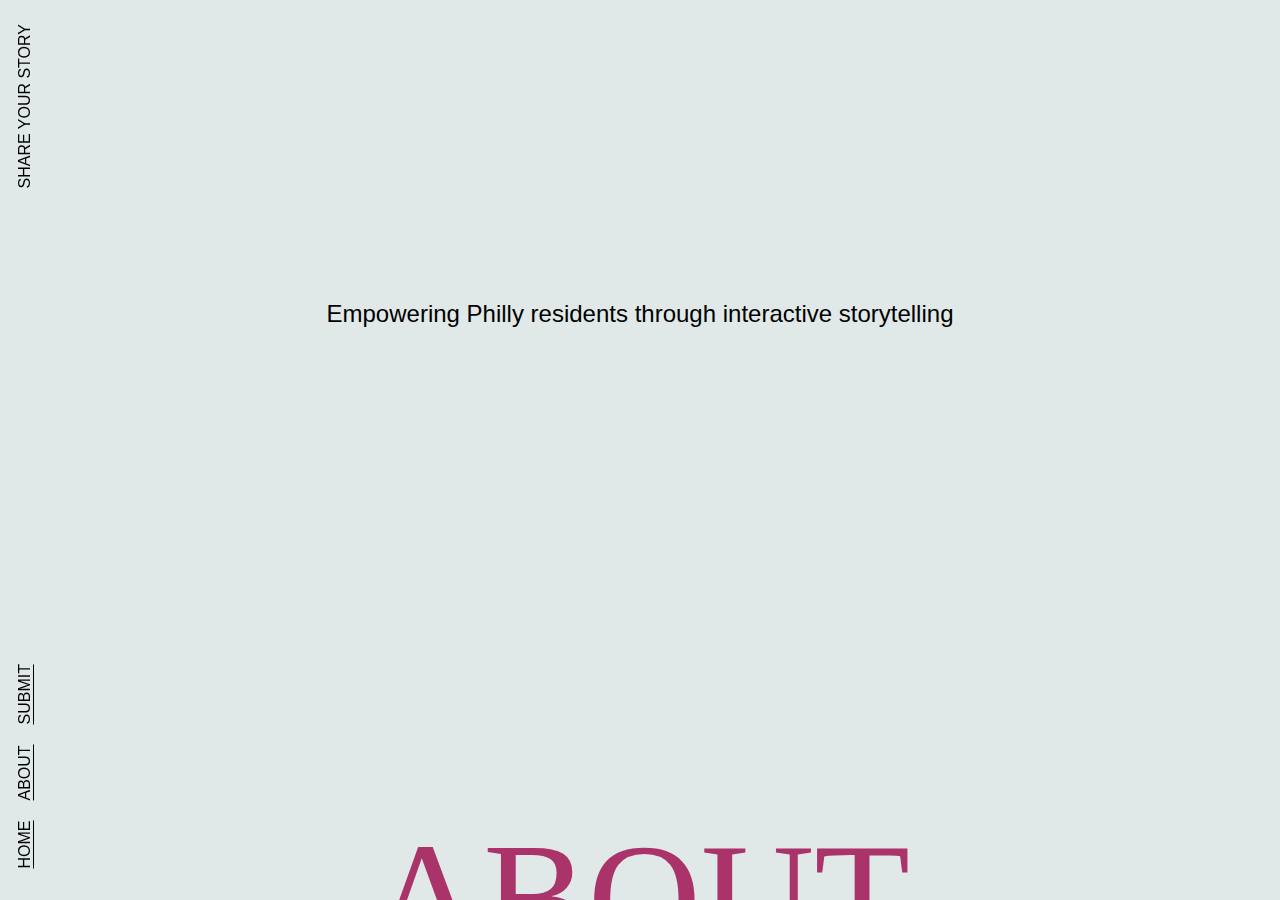
<file: about.html>
<!DOCTYPE html>
<html lang="en" class="no-js">
	<head>
		<meta charset="UTF-8" />
		<meta name="viewport" content="width=device-width, initial-scale=1">
		<title>Philly Voices</title>
		<meta name="description" content="A layout with an alternate scroll on image columns and a content preview." />
		<meta name="keywords" content="layout, scroll, locomotive scroll, column, javascript, web design" />
		<meta name="author" content="Sarah and Yabe" />
		<link rel="stylesheet" type="text/css" href="css/base.css" />
	</head>
	<body>


		<h2 class="heading heading--down" style="color:#AA336A">About</h2>

		<div class="frame">
			<h1 class="frame__title">Share your story</h1>
			<nav class="frame__links">
				<a href="index.html">Home</a>
				<a href= "about.html">About</a>
				<a href = "submit.html">Submit</a>
			</nav>
		</div>


			<div class = "about">
				Empowering Philly residents through interactive storytelling
			</div>


	</body>
</html>
</file>
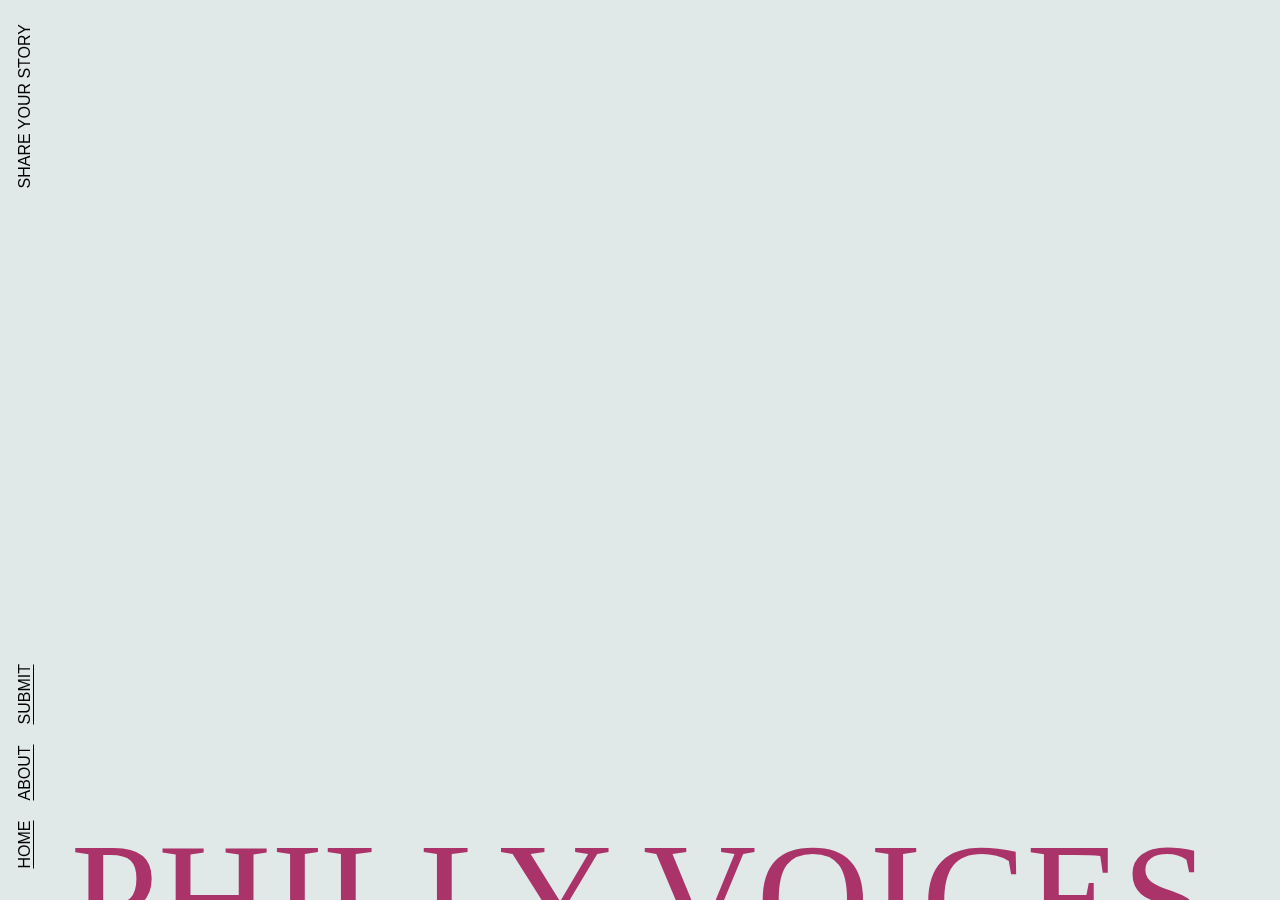
<file: firstindex.html>
<!DOCTYPE html>
<html lang="en" class="no-js">
	<head>
		<meta charset="UTF-8" />
		<meta name="viewport" content="width=device-width, initial-scale=1">
		<title>Philly Voices</title>
		<meta name="description" content="A layout with an alternate scroll on image columns and a content preview." />
		<meta name="keywords" content="layout, scroll, locomotive scroll, column, javascript, web design" />
		<meta name="author" content="Sarah and Yabe" />
		<link rel="stylesheet" type="text/css" href="css/base.css" />
	</head>
	<body>


	<h2 class="heading heading--down" style="color:#AA336A">Philly Voices</h2>

  <div class="frame">
    <h1 class="frame__title">Share your story</h1>
    <nav class="frame__links">
      <a href="index.html">Home</a>
      <a href= "about.html">About</a>
      <a href = "submit.html">Submit</a>
    </nav>
  </div>




	</body>
</html>
</file>
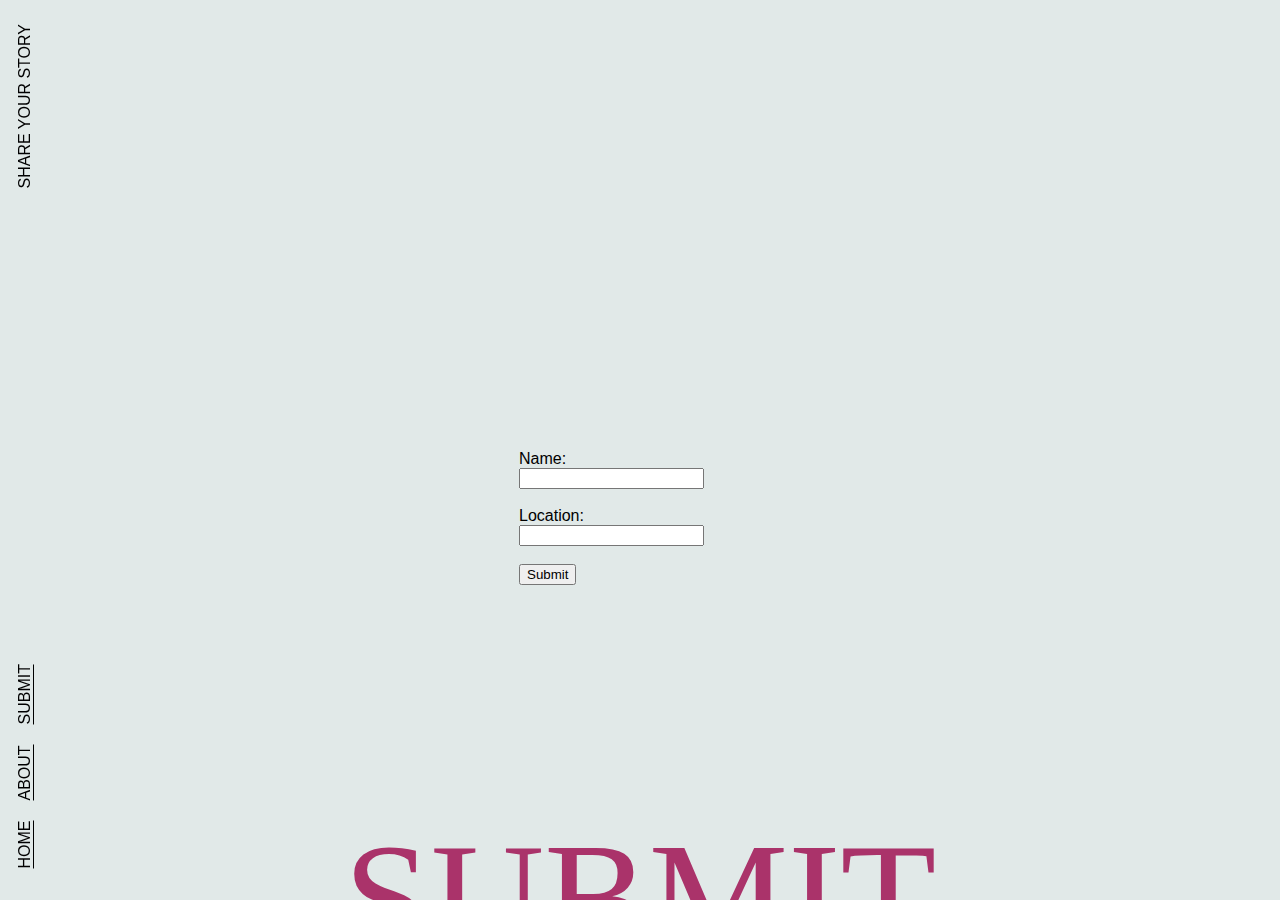
<file: submit.html>
<!DOCTYPE html>
<html lang="en" class="no-js">
	<head>
		<meta charset="UTF-8" />
		<meta name="viewport" content="width=device-width, initial-scale=1">
		<title>Philly Voices</title>
		<meta name="description" content="A layout with an alternate scroll on image columns and a content preview." />
		<meta name="keywords" content="layout, scroll, locomotive scroll, column, javascript, web design" />
		<meta name="author" content="Sarah and Yabe" />
		<link rel="stylesheet" type="text/css" href="css/base.css" />
	</head>
	<body>

		<div class="frame">
			<h1 class="frame__title">Share your story</h1>
			<nav class="frame__links">
				<a href="index.html">Home</a>
				<a href= "about.html">About</a>
				<a href = "submit.html">Submit</a>
			</nav>
		</div>

		<form action ="insert.php" method = "POST">
	 <label for="fname">Name:</label><br>
	 <input type="text" id="fname" name="name"><br><br>
	 <label for="lname">Location:</label><br>
	 <input type="text" id="lname" name="location"><br><br>
	 <input type="submit" value="Submit">
	</form>

		<h2 class="heading heading--down" style="color:#AA336A">Submit</h2>




	</body>
</html>
</file>
<file: css/base.css>
h1{
  font-size: 100px
}


*,
*::after,
*::before {
	box-sizing: border-box;
}

:root {
	font-size: 13px;
}

body {
	margin: 0;
	--color-text: #000;
	--color-bg: #e1e9e8;
	--color-link: #000;
	--color-link-hover: #000;
	--color-heading: #111;
	color: var(--color-text);
	background-color: var(--color-bg);
	font-family: nimbus-sans, sans-serif;
	-webkit-font-smoothing: antialiased;
	-moz-osx-font-smoothing: grayscale;
	--ratio: 0.75;
	--grid-item-height: 32vw;
	--grid-item-width: calc(var(--grid-item-height) * var(--ratio));
	--thumb-height: 5vw;
	--thumb-width: calc(var(--thumb-height) * var(--ratio));
}

.oh {
	overflow: hidden !important;
}

/* Page Loader */
.js .loading::before,
.js .loading::after {
	content: '';
	position: fixed;
	z-index: 5000;
}

.js .loading::before {
	top: 0;
	left: 0;
	width: 100%;
	height: 100%;
	background: var(--color-bg);
}

.js .loading::after {
	top: 50%;
	left: 50%;
	width: 60px;
	height: 60px;
	margin: -30px 0 0 -30px;
	border-radius: 50%;
	opacity: 0.4;
	background: var(--color-link);
	animation: loaderAnim 0.7s linear infinite alternate forwards;

}

@keyframes loaderAnim {
	to {
		opacity: 1;
		transform: scale3d(0.5, 0.5, 1);
	}
}

a {
	text-decoration: none;
	color: var(--color-link);
	outline: none;
}

a:hover {
	color: var(--color-link-hover);
	outline: none;
}

/* Better focus styles from https://developer.mozilla.org/en-US/docs/Web/CSS/:focus-visible */
a:focus {
	/* Provide a fallback style for browsers
	 that don't support :focus-visible */
	outline: none;
	background: lightgrey;
}

a:focus:not(:focus-visible) {
	/* Remove the focus indicator on mouse-focus for browsers
	 that do support :focus-visible */
	background: transparent;
}

a:focus-visible {
	/* Draw a very noticeable focus style for
	 keyboard-focus on browsers that do support
	 :focus-visible */
	outline: 2px solid red;
	background: transparent;
}

.unbutton {
	background: none;
	border: 0;
	padding: 0;
	margin: 0;
	font: inherit;
}

.unbutton:focus {
	outline: none;
}

main {
	overflow: hidden;
	position: relative;
}

main::after {
	content: '';
	z-index: 1000;
	pointer-events: none;
	background: linear-gradient(to bottom, var(--color-bg), transparent);
	position: fixed;
	top: 0;
	left: 0;
	width: 100%;
	height: 50vh;
}

.frame {
	padding: 1.5rem;
	position: relative;
	z-index: 5000;
	text-transform: uppercase;
	display: grid;
	grid-template-rows: auto auto;
	grid-template-columns: 1fr auto;
	grid-template-areas: 'title menu'
						'links links';
}

.frame__title {
	font-size: 1rem;
	margin: 0 0 0.5rem;
	font-weight: normal;
	grid-area: title;
}

.frame__links {
	grid-area: links;
}

.frame__links a {
	border-bottom: 1px solid var(--color-link);
	margin: 0 0.5rem 0 0;
}

.button-menu {
	grid-area: menu;
	position: relative;
	border-top: 1px solid #000;
	border-bottom: 1px solid #000;
	width: 30px;
	height: 15px;
	cursor: not-allowed;
}

.button-menu span {
	display: block;
	position: relative;
	height: 1px;
	background: #000;
}

.heading {
	color: var(--color-heading);
	position: fixed;
	top: 0;
	left: 0;
	margin: 0;
	margin-top: -5vw;
	width: 100%;
	font-size: 12.25vw;
	z-index: 1000;
	pointer-events: none;
	font-family: meno-banner, serif;
	font-weight: 300;
	text-transform: uppercase;
	line-height: 1;
	white-space: nowrap;
	text-align: center;
	will-change: transform, opacity;
	transform-origin: 50% 40%;
}

.heading--up {
	display: none;
}

.heading--down {
	bottom: 0;
	top: auto;
	margin-top: 0;
	margin-bottom: -6vw;
	transform-origin: 50% 60%;
}

.columns {
	width: 100%;
	position: relative;
	padding: 0 3rem;
	display: flex;
	justify-content: center;
}

.column-wrap {
	position: relative;
	z-index: 1;
	display: flex;
	flex-direction: column;
	padding: 5vh 0 15vh;
}

.column-wrap--height {
	height: 100vh;
	flex-direction: column-reverse;
}

.column {
	position: relative;
	display: block;
	will-change: transform;
}

.view-content .columns,
.view-content .column {
	pointer-events: none !important;
}

.column-wrap--height .column {
	flex-direction: column-reverse;
	display: flex;
}

.column__item {
	margin: 0;
	position: relative;
	z-index: 1;
}

.column__item-imgwrap {
	width: var(--grid-item-width);
	height: var(--grid-item-height);
	position: relative;
	overflow: hidden;
	border-radius: 8px;
	cursor: pointer;
	margin: 8vh 1vw 0;
}

.column__item-img {
	width: 100%;
	height: 100%;
	background-size: cover;
	background-position: 50% 20%;
	backface-visibility: hidden;
}

.column__item-caption {
	text-transform: uppercase;
	padding: 0 3vw;
	margin-top: 0.5rem;
}

.content {
	position: fixed;
	pointer-events: none;
	opacity: 0;
	top: 0;
	left: 0;
	width: 100%;
	height: 100vh;
	display: grid;
	grid-template-rows: 9rem 1fr calc(70vh - var(--thumb-height) - 1.6rem) 1fr;
	grid-template-columns: 100%;
	grid-template-areas: '...'
		'back'
		'content'
		'nav';
}

.view-content .content {
	pointer-events: auto;
	opacity: 1;
	z-index: 2000;
}

.content__item {
	position: absolute;
	opacity: 0;
	height: 0;
	grid-area: content;
	display: flex;
	flex-direction: column;
}

.content__item--current {
	opacity: 1;
	position: relative;
	height: 100%;
}

.content__item-title {
	opacity: 0;
	grid-area: title;
	margin: 1rem 0 0 1.5rem;
	justify-self: center;
	font-family: meno-banner, serif;
	font-weight: 300;
	font-style: italic;
	font-size: 9vh;
	white-space: nowrap;
	transform-origin: 50% 80%;
	will-change: transform, opacity;
}

.content__item-text {
	opacity: 0;
	text-transform: uppercase;
	grid-area: text;
	display: flex;
	flex-direction: column;
	justify-content: end;
	padding: 0 1.5rem 1.5rem;
	text-align: right;
	margin: auto 0 0 auto;
}

.content__item-text::before {
	content: '';
	z-index: 1000;
	pointer-events: none;
	background: linear-gradient(to top, var(--color-bg), transparent);
	position: absolute;
	top: 0;
	left: 0;
	width: 100%;
	height: 100%;
	z-index: -1;
}

.content__item-text span:last-child {
	display: block;
	margin-top: 1rem;
}

.content__nav {
	opacity: 0;
	grid-area: nav;
	align-self: end;
	position: relative;
	overflow: hidden;
	padding: 0 1rem 1rem;
	display: flex;
}

.content__nav-wrap {
	position: relative;
	display: flex;
	margin: 0 auto;
	flex-wrap: wrap;
	height: calc(var(--thumb-height) + 0.6rem);
	overflow: hidden;
	justify-content: center;
	padding: 0 10px;
}

.content__nav-wrap:hover {
	cursor: not-allowed;
}

.content__nav-wrap::before,
.content__nav-wrap::after {
	content: '';
	position: absolute;
	top: 50%;
	margin-top: -5px;
	width: 7px;
	height: 10px;
	background-image: url("[data-uri]");
}

.content__nav-wrap::before {
	left: 0;
}

.content__nav-wrap::after {
	right: 0;
	transform: rotate(180deg);
}

.content__nav-item {
	flex: none;
	height: var(--thumb-height);
	width: var(--thumb-width);
	margin: 0.3rem;
	background-size: cover;
	background-position: 50% 20%;
	will-change: transform, opacity;
}

.button-back {
	opacity: 0;
	stroke: #000;
	z-index: 1000;
	cursor: pointer;
	width: 50px;
	grid-area: back;
	align-self: start;
	justify-self: start;
	margin-left: 1.5rem;
}

.button-back svg {
	stroke-linecap: round;
}

.button-back:hover,
.button-back:focus {
	outline: none;
	stroke: #823725;
}


@media screen and (min-width: 53em) {
	:root {
		font-size: 16px;
	}

	body {
		--ratio: 0.95;
		--grid-item-height: 25vw;
		--thumb-height: 7vh;
	}

	main::after {
		display: none;
	}

	.frame {
		position: fixed;
		text-align: left;
		top: 0;
		left: 0;
		display: grid;
		align-content: space-between;
		width: 100%;
		max-width: none;
		height: 100%;
		padding: 1.5rem 0 1.5rem 1rem;
		pointer-events: none;
		grid-template-columns: 50% 50%;
		grid-template-rows: auto auto;
		grid-template-areas:
			'title menu'
			'links ...';
	}

	.frame__title {
		margin: 0;
		-webkit-writing-mode: vertical-rl;
		writing-mode: vertical-rl;
		transform: rotate(180deg);
		white-space: nowrap;
	}

	.frame__links {
		text-align: center;
		-webkit-writing-mode: vertical-rl;
		writing-mode: vertical-rl;
		transform: rotate(180deg);
		margin: 0;
		white-space: nowrap;
	}

	.frame__links a {
		border-bottom: 0;
		border-left: 1px solid var(--color-link);
		margin: 0.5rem 0;
	}

	.frame a,
	.frame button {
		pointer-events: auto;
	}

	.button-menu {
		grid-area: menu;
		justify-self: end;
		margin-right: 1rem;
	}

	.heading--up {
		display: block;
	}

	.column__item-imgwrap {
		margin: 5vw 2.75vw 0;
	}

	.column__item-caption {
		display: flex;
		justify-content: space-between;
	}

	.view-content .content {
		z-index: 10;
	}

	.content {
		padding: 0;
		grid-template-rows: 15vh 70vh 1fr;
		grid-template-columns: 1fr 1fr calc(70vh * var(--ratio)) 1fr 1fr;
		grid-template-areas: '... ... content content content'
			'... back content content content'
			'... nav nav nav ...';

	}

	.content__item {
		display: grid;
		grid-template-rows: 15vh 1fr 35%;
		grid-template-columns: calc(70vh * 0.95) 1fr;
		grid-template-areas: 'title ...'
			'image text'
			'image text';
		text-align: left;
	}

	.content__item-title {
		margin: 0;
		align-self: center;
	}

	.content__item-text {
		padding: 0 0 1vw 1vw;
		margin: 0;
		max-width: 20ch;
		text-align: left;
	}

	.content__item-text::before {
		display: none;
	}

	.content__item-text span:last-child {
		display: block;
		margin-top: 10vh;
	}

	.content__nav {
		padding: 0 0 1rem 0;
	}

	.button-back {
		margin-left: 0;
		margin-right: 5vw;
		justify-self: end;
	}
}

/*! locomotive-scroll v4.1.3 | MIT License | https://github.com/locomotivemtl/locomotive-scroll */
html.has-scroll-smooth {
	overflow: hidden;
}

html.has-scroll-dragging {
	-webkit-user-select: none;
	-moz-user-select: none;
	-ms-user-select: none;
	user-select: none;
}

.has-scroll-smooth body {
	overflow: hidden;
}

.has-scroll-smooth [data-scroll-container] {
	min-height: 100vh;
}

[data-scroll-direction="horizontal"] [data-scroll-container] {
	height: 100vh;
	display: inline-block;
	white-space: nowrap;
}

[data-scroll-direction="horizontal"] [data-scroll-section] {
	display: inline-block;
	vertical-align: top;
	white-space: nowrap;
	height: 100%;
}

.c-scrollbar {
	position: absolute;
	right: 0;
	top: 0;
	width: 11px;
	height: 100%;
	transform-origin: center right;
	transition: transform 0.3s, opacity 0.3s;
	opacity: 0;
}

.c-scrollbar:hover {
	transform: scaleX(1.45);
}

.c-scrollbar:hover,
.has-scroll-scrolling .c-scrollbar,
.has-scroll-dragging .c-scrollbar {
	opacity: 1;
}

[data-scroll-direction="horizontal"] .c-scrollbar {
	width: 100%;
	height: 10px;
	top: auto;
	bottom: 0;
	transform: scaleY(1);
}

[data-scroll-direction="horizontal"] .c-scrollbar:hover {
	transform: scaleY(1.3);
}

.c-scrollbar_thumb {
	position: absolute;
	top: 0;
	right: 0;
	background-color: black;
	opacity: 0.5;
	width: 7px;
	border-radius: 10px;
	margin: 2px;
	cursor: -webkit-grab;
	cursor: grab;
}

.has-scroll-dragging .c-scrollbar_thumb {
	cursor: -webkit-grabbing;
	cursor: grabbing;
}

[data-scroll-direction="horizontal"] .c-scrollbar_thumb {
	right: auto;
	bottom: 0;
}

/* html {
  height: 100%;
}
body {
  margin:0;
  padding:0;
  font-family: sans-serif;
  background: linear-gradient(#141e30, #243b55);
} */

.login-box {
  position: absolute;
  top: 50%;
  left: 50%;
  width: 400px;
  padding: 40px;
  transform: translate(-50%, -50%);
  background: rgba(0,0,0,.5);
	background-color: rgba(173, 216, 230,.5);
  box-sizing: border-box;
  box-shadow: 0 15px 25px rgba(0,0,0,.6);
  border-radius: 10px;
}

.login-box h2 {
  margin: 0 0 30px;
  padding: 0;
  color: #fff;
  text-align: center;
}

.login-box .user-box {
  position: relative;
}

.login-box .user-box input {
  width: 100%;
  padding: 10px 0;
  font-size: 16px;
  color: #fff;
  margin-bottom: 30px;
  border: none;
  border-bottom: 1px solid #fff;
  outline: none;
  background: transparent;
}
.login-box .user-box label {
  position: absolute;
  top:0;
  left: 0;
  padding: 10px 0;
  font-size: 16px;
  color: #fff;
  pointer-events: none;
  transition: .5s;
}

.login-box .user-box input:focus ~ label,
.login-box .user-box input:valid ~ label {
  top: -20px;
  left: 0;
  color: #03e9f4;
  font-size: 12px;
}

.login-box form a {
  position: relative;
  display: inline-block;
  padding: 10px 20px;
  color: #03e9f4;
  font-size: 16px;
  text-decoration: none;
  text-transform: uppercase;
  overflow: hidden;
  transition: .5s;
  margin-top: 40px;
  letter-spacing: 4px
}

.login-box a:hover {
  background: #03e9f4;
  color: #fff;
  border-radius: 5px;
  box-shadow: 0 0 5px #03e9f4,
              0 0 25px #03e9f4,
              0 0 50px #03e9f4,
              0 0 100px #03e9f4;
}

.login-box a span {
  position: absolute;
  display: block;
}

.login-box a span:nth-child(1) {
  top: 0;
  left: -100%;
  width: 100%;
  height: 2px;
  background: linear-gradient(90deg, transparent, #03e9f4);
  animation: btn-anim1 1s linear infinite;
}

@keyframes btn-anim1 {
  0% {
    left: -100%;
  }
  50%,100% {
    left: 100%;
  }
}

.login-box a span:nth-child(2) {
  top: -100%;
  right: 0;
  width: 2px;
  height: 100%;
  background: linear-gradient(180deg, transparent, #03e9f4);
  animation: btn-anim2 1s linear infinite;
  animation-delay: .25s
}

@keyframes btn-anim2 {
  0% {
    top: -100%;
  }
  50%,100% {
    top: 100%;
  }
}

.login-box a span:nth-child(3) {
  bottom: 0;
  right: -100%;
  width: 100%;
  height: 2px;
  background: linear-gradient(270deg, transparent, #03e9f4);
  animation: btn-anim3 1s linear infinite;
  animation-delay: .5s
}

@keyframes btn-anim3 {
  0% {
    right: -100%;
  }
  50%,100% {
    right: 100%;
  }
}

.login-box a span:nth-child(4) {
  bottom: -100%;
  left: 0;
  width: 2px;
  height: 100%;
  background: linear-gradient(360deg, transparent, #03e9f4);
  animation: btn-anim4 1s linear infinite;
  animation-delay: .75s
}

@keyframes btn-anim4 {
  0% {
    bottom: -100%;
  }
  50%,100% {
    bottom: 100%;
  }
}

.about{
	 text-align: center;
	 margin-top: 300px;
	 font-size: 24px;
}

form{
	top: 50%;
	right: 45%;
  position: absolute;
}
</file>
